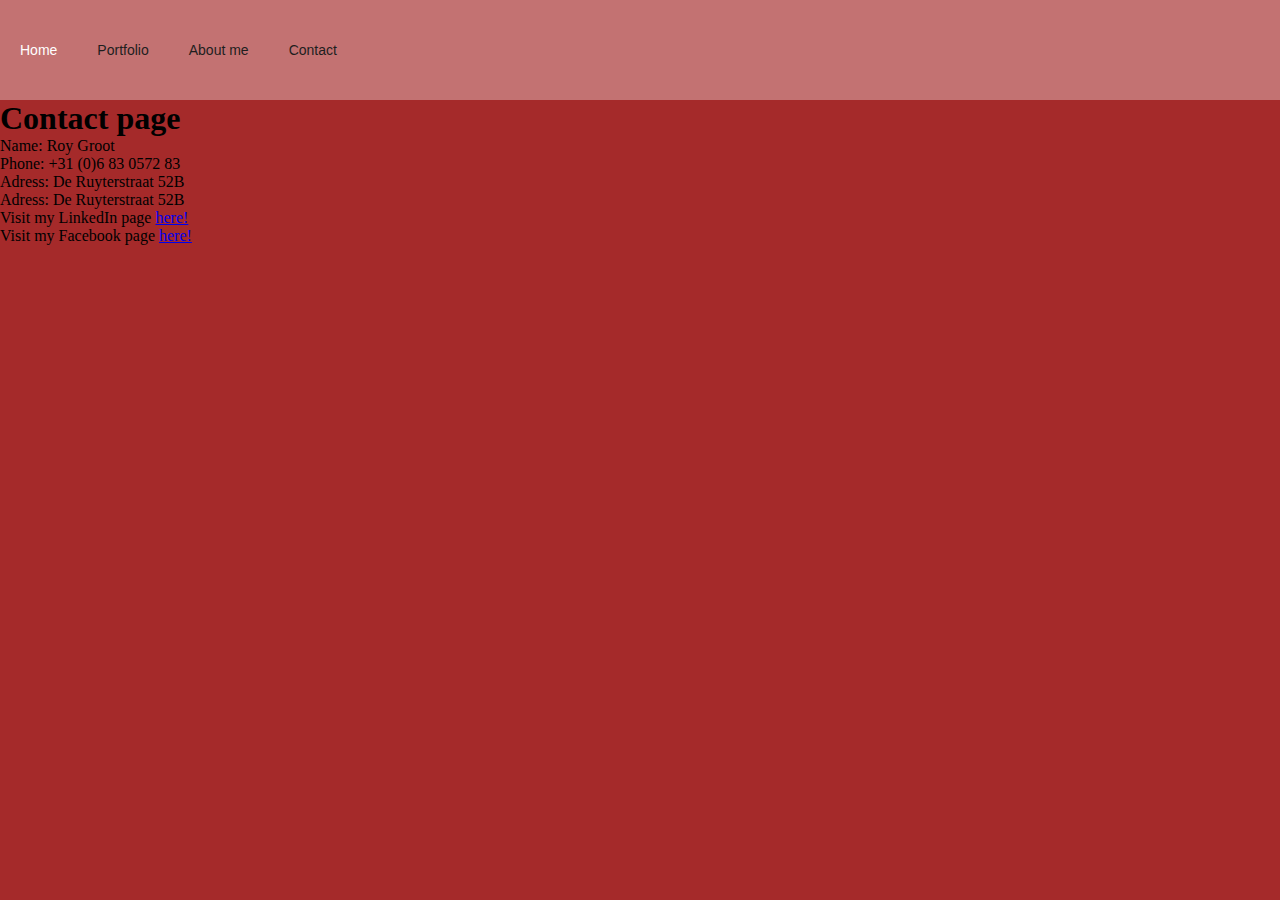
<file: contact.html>
<!DOCTYPE html>
<html lang="en">
<head>
    <meta charset="UTF-8">
    <meta name="viewport" content="width=device-width, initial-scale=1.0">
    <title>Document</title>
    <link rel="stylesheet" href="style.css">
</head>
<body>
    <nav>
        <ul>
            <li><a href="index.html">Home</a></li>
            <li><a href="portfolio.html">Portfolio</a></li>
            <li><a href="about.html">About me</a></li>
            <li><a href="contact.html">Contact</a></li>
        </ul>
    </nav>
    <h1>Contact page</h1>
    <p class = "p-welcome">Name: Roy Groot</p>
    <p class = "p-welcome">Phone: +31 (0)6 83 0572 83</p>
    <p class = "p-welcome">Adress: De Ruyterstraat 52B </p>
    <p class = "p-welcome">Adress: De Ruyterstraat 52B </p>
    <p class = "p-welcome">Visit my LinkedIn page 
        <a href="https://www.linkedin.com/in/roy-groot-082594b0/" target="_blank">here!</a></p>
    <p class = "p-welcome">Visit my Facebook page 
        <a href="https://www.facebook.com/roy.groot.5" target="_blank">here!</a> </p>
</body>
</html>
</file>
<file: style.css>
* {
    margin: 0;
    padding: 0;
}

body{
    background-color:brown;
}

nav{
    width: 100%;
    height: 100px;
    background-color: rgba(255, 255, 255, 0.342);
}

.wrapper{
    margin: 0 auto;
    width: 1000px;
    padding-left: 0px;
}

.frontpage{
    padding-left: 20px;
    padding-top: 20px;
}

ul{
    margin-left: 0px;
}

ul li{
    list-style: none;
    display: inline-block;
    float: left;
    line-height: 100px;
}

ul li a{
    display: block;
    text-decoration: none;
    font-size: 14px;
    font-family: sans-serif;
    color: #1e1e1e;
    padding: 0 20px;
}

ul li a:hover{
    color: white;
}
</file>
